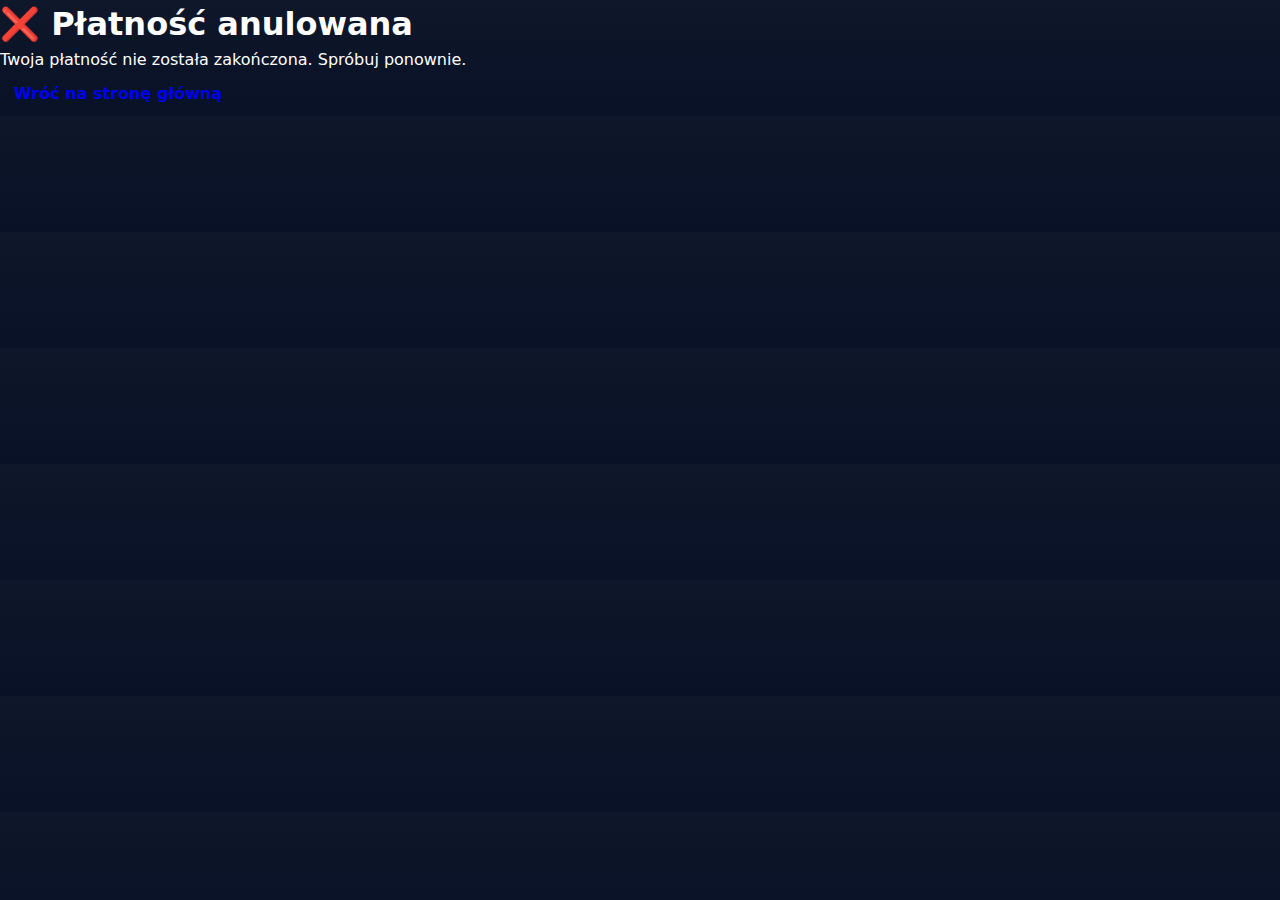
<file: cancel.html>
<!DOCTYPE html>
<html lang="pl">
<head>
  <meta charset="UTF-8" />
  <title>Gymello - Anulowano</title>
  <meta name="viewport" content="width=device-width, initial-scale=1.0" />
  <link rel="stylesheet" href="style.css" />
</head>
<body>
  <div class="confirmation-box">
    <h1>❌ Płatność anulowana</h1>
    <p>Twoja płatność nie została zakończona. Spróbuj ponownie.</p>
    <a href="index.html" class="btn">Wróć na stronę główną</a>
  </div>
</body>
</html>
</file>
<file: style.css>
:root{
  --blue-1: #0f172a; /* very dark blue / blackish */
  --blue-2: #0b3d91; /* strong blue */
  --accent: #1fb6ff; /* cyan-ish */
  --white: #ffffff;
  --muted: #9aa6c1;
  --card: #0b1630; /* dark card */
  --glass: rgba(255,255,255,0.04);
  --max-width: 1100px;
}

/* reset */
*{box-sizing:border-box;margin:0;padding:0}
body{
  font-family: "Inter", system-ui, -apple-system, "Segoe UI", Roboto, "Helvetica Neue", Arial;
  background: linear-gradient(180deg, var(--blue-1), #081126);
  color: var(--white);
  -webkit-font-smoothing:antialiased;
  -moz-osx-font-smoothing:grayscale;
  line-height:1.5;
}

/* Header */
.site-header{
  position:sticky; top:0;
  background: linear-gradient(90deg, rgba(11,29,58,0.9), rgba(2,8,23,0.9));
  border-bottom: 1px solid rgba(255,255,255,0.04);
  z-index:100;
}
.header-inner{
  max-width:var(--max-width);
  margin:0 auto;
  display:flex;align-items:center;justify-content:space-between;
  gap:20px;padding:16px;
}
.brand h1{
  font-family: "Pacifico", cursive;
  color: var(--accent);
  font-size:28px;
  margin-bottom:2px;
}
.tag{font-size:12px;color:var(--muted)}

/* nav */
.nav{display:flex;gap:12px;align-items:center}
.nav-link{
  color:var(--white); text-decoration:none; padding:8px 12px; border-radius:8px; font-weight:600;
  transition: background .18s, color .18s, transform .18s;
}
.nav-link:hover{ background: rgba(31,182,255,0.06); color:var(--accent); transform:translateY(-2px); }

/* CTA */
.cta{
  background: linear-gradient(90deg,var(--blue-2), var(--accent));
  color:var(--white); border:none; padding:10px 14px; border-radius:10px; cursor:pointer; font-weight:700;
  box-shadow: 0 8px 24px rgba(15,61,145,0.18);
}

/* layout */
main{padding:30px 16px}
.hero{max-width:var(--max-width);margin:24px auto;padding:20px}
.hero-inner{
  display:grid;grid-template-columns:1fr 420px;gap:28px;align-items:center;
  background: linear-gradient(180deg, rgba(255,255,255,0.02), rgba(255,255,255,0.01));
  padding:20px;border-radius:16px;box-shadow:0 12px 40px rgba(2,8,23,0.6);
}
.hero-text h2{font-size:28px;color:var(--white);margin-bottom:8px}
.hero-text .muted{color:var(--muted);margin-bottom:14px}
.hero-image img{width:100%;height:100%;object-fit:cover;border-radius:12px;filter:contrast(1.02) saturate(1.1)}

/* sections */
.section{max-width:var(--max-width);margin:28px auto;padding:0 10px}
.section-title{font-size:20px;margin-bottom:12px;color:var(--accent)}

/* card look */
.card{background:linear-gradient(180deg, rgba(255,255,255,0.02), rgba(255,255,255,0.01));padding:18px;border-radius:12px;box-shadow:0 8px 20px rgba(2,8,23,0.6)}

/* BMI */
.bmi-wrap{display:flex;gap:20px;align-items:flex-start}
.bmi-left{flex:1;display:flex;flex-direction:column;gap:10px;padding:8px}
.bmi-left input{padding:12px;border-radius:10px;border:1px solid rgba(255,255,255,0.06);background:transparent;color:var(--white)}
.btn{display:inline-block;text-decoration:none;border:none;padding:10px 14px;border-radius:10px;cursor:pointer;font-weight:600}
.btn.primary{background:linear-gradient(90deg,var(--blue-2),var(--accent));color:#001;box-shadow:0 8px 18px rgba(31,182,255,0.08)}
.btn.ghost{background:transparent;border:1px solid rgba(255,255,255,0.06);color:var(--white)}
.btn.small{padding:8px 10px;font-size:14px}
.muted{color:var(--muted)}
.result{font-weight:700;margin-top:8px;color:var(--white)}
.comment{color: var(--muted);font-style:italic;margin-top:6px}

/* bmi indicator */
.bmi-right{width:260px}
.bmi-bar{height:16px;background:rgba(255,255,255,0.06);border-radius:10px;overflow:hidden;margin-top:10px}
.bmi-indicator{height:100%;background:linear-gradient(90deg,#3498db,#2ecc71,#f1c40f,#e74c3c);width:0%;transition:width .6s ease}
.bmi-legend{display:flex;justify-content:space-between;font-size:12px;color:var(--muted);margin-top:8px}

/* plans grid */
.cards{display:grid;grid-template-columns:repeat(3,1fr);gap:18px;margin-top:14px}
.plan-card{
  background: linear-gradient(180deg, rgba(255,255,255,0.02), rgba(255,255,255,0.01));
  padding:0;border-radius:12px;overflow:hidden;transition:transform .25s ease, box-shadow .25s ease;
}
.plan-card:hover{ transform:translateY(-8px) scale(1.02); box-shadow: 0 18px 40px rgba(2,8,23,0.6); }
.plan-media img{width:100%;height:160px;object-fit:cover;display:block}
.plan-body{padding:14px;display:flex;flex-direction:column;gap:8px}
.meta{display:flex;align-items:center;justify-content:space-between;gap:10px}
.price{font-weight:800;color:var(--accent)}

/* offer grid */
.offer-grid{display:flex;gap:18px;margin-top:12px}
.offer-item{background:rgba(255,255,255,0.03);padding:18px;border-radius:12px;flex:1;text-align:center;box-shadow:0 8px 20px rgba(2,8,23,0.6)}
.offer-item h4{margin-top:8px}

/* about */
.about-grid{display:grid;grid-template-columns:1fr 300px;gap:18px;align-items:center}
.about-image img{width:100%;height:220px;object-fit:cover;border-radius:12px}

/* footer */
.site-footer{margin-top:30px;padding:18px 20px;background:transparent}
.footer-inner{max-width:var(--max-width);margin:0 auto;display:flex;justify-content:space-between;align-items:center;color:var(--muted)}

/* modal */
.modal{
  position:fixed;
  inset:0;
  display:none;
  align-items:center;
  justify-content:center;
  background:rgba(2,8,23,0.8); /* 🔹 ciemniejsze tło */
  z-index:9999;
  padding:20px;
}
.modal[aria-hidden="false"]{display:flex}

/* 🔹 poprawione okienko */
.modal-dialog{
  background:rgba(10,15,40,0.95); /* 🔹 mniej przezroczyste */
  border-radius:12px;
  padding:24px;
  width:460px;
  max-width:100%;
  position:relative;
  box-shadow:0 20px 60px rgba(2,8,23,0.9);
}

/* 🔹 poprawione selecty */
.modal-dialog select{
  color:var(--white);
  background-color:rgba(255,255,255,0.08);
}
.modal-dialog option{
  color:#000;
  background-color:#fff;
}

.modal-close{position:absolute;top:10px;right:12px;background:transparent;border:none;color:var(--accent);font-size:20px;cursor:pointer}
.modal-dialog h3{margin-bottom:8px}
.modal-dialog form{display:flex;flex-direction:column;gap:10px}
.modal-dialog label{font-size:13px;color:var(--muted);display:flex;flex-direction:column;gap:6px}
.modal-dialog input[type="text"], .modal-dialog input[type="email"], .modal-dialog input[type="password"], .modal-dialog input[type="number"], .modal-dialog select, .modal-dialog textarea{
  padding:10px;border-radius:8px;border:1px solid rgba(255,255,255,0.05);background:transparent;color:var(--white);font-size:14px;
}
.modal-dialog textarea{min-height:80px;resize:vertical}
.form-actions{display:flex;justify-content:flex-end;margin-top:6px}
.feedback{margin-top:10px;padding:10px;border-radius:8px;background:rgba(255,255,255,0.03);color:var(--white)}

/* responsive */
@media (max-width:980px){
  .hero-inner{grid-template-columns:1fr;padding:12px}
  .cards{grid-template-columns:repeat(2,1fr)}
  .about-grid{grid-template-columns:1fr}
  .bmi-wrap{flex-direction:column}
  .bmi-right{width:100%}
}
@media (max-width:640px){
  .nav{display:none}
  .header-inner{justify-content:space-between}
  .cards{grid-template-columns:1fr}
}
</file>
